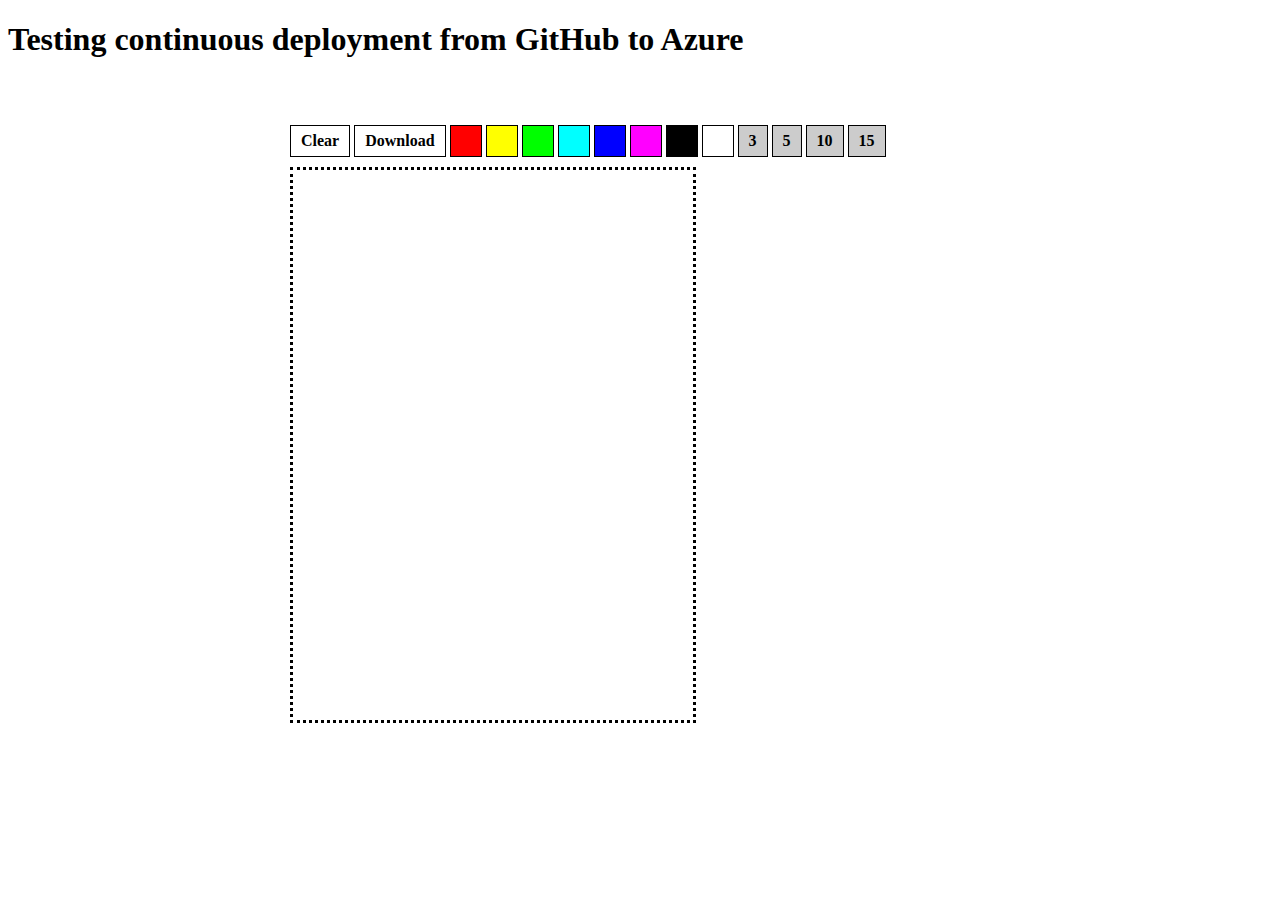
<file: sltesting/sltesting/index.html>
﻿<!DOCTYPE html>
<html xmlns="http://www.w3.org/1999/xhtml">
<head>
    <title>SL Testing</title>
    <link rel="stylesheet" type="text/css" href="sltesting.css">
    <script type="text/javascript" src="Scripts/jquery-2.1.4.min.js"> </script>
    <script type="text/javascript" src="sketch.min.js"></script>
    <script type="text/javascript" src="sltesting.js"></script>   
</head>
<body>
    <h1>
        Testing continuous deployment from GitHub to Azure
    </h1>
    <div id="colors_demo" class="center-div">
        <div class="tools">
            <a href="#colors_sketch" onclick="$('#colors_sketch').clear();">Clear</a>
            <a href="#colors_sketch" data-download='png'>Download</a>
            
        </div>
        <canvas id="colors_sketch" width="400" style=" border-style:dotted;" height="550"></canvas>
    </div>
</body>
</html>
</file>
<file: sltesting/sltesting/sltesting.css>
﻿        .tools {
            margin-bottom: 10px;
        }

            .tools a {
                border: 1px solid black;
                height: 30px;
                line-height: 30px;
                padding: 0 10px;
                vertical-align: middle;
                text-align: center;
                text-decoration: none;
                display: inline-block;
                color: black;
                font-weight: bold;
            }

        .center-div {
            position: absolute;
            margin: auto;
            top: 0;
            right: 0;
            bottom: 0;
            left: 0;
            width: 700px;
            height: 650px;  
            /*border-style: dashed;          
            border-radius: 3px;*/
        }
        .canvas {
            background:white;
            border-style:dashed;
            border-radius: 3px;
        }
</file>
